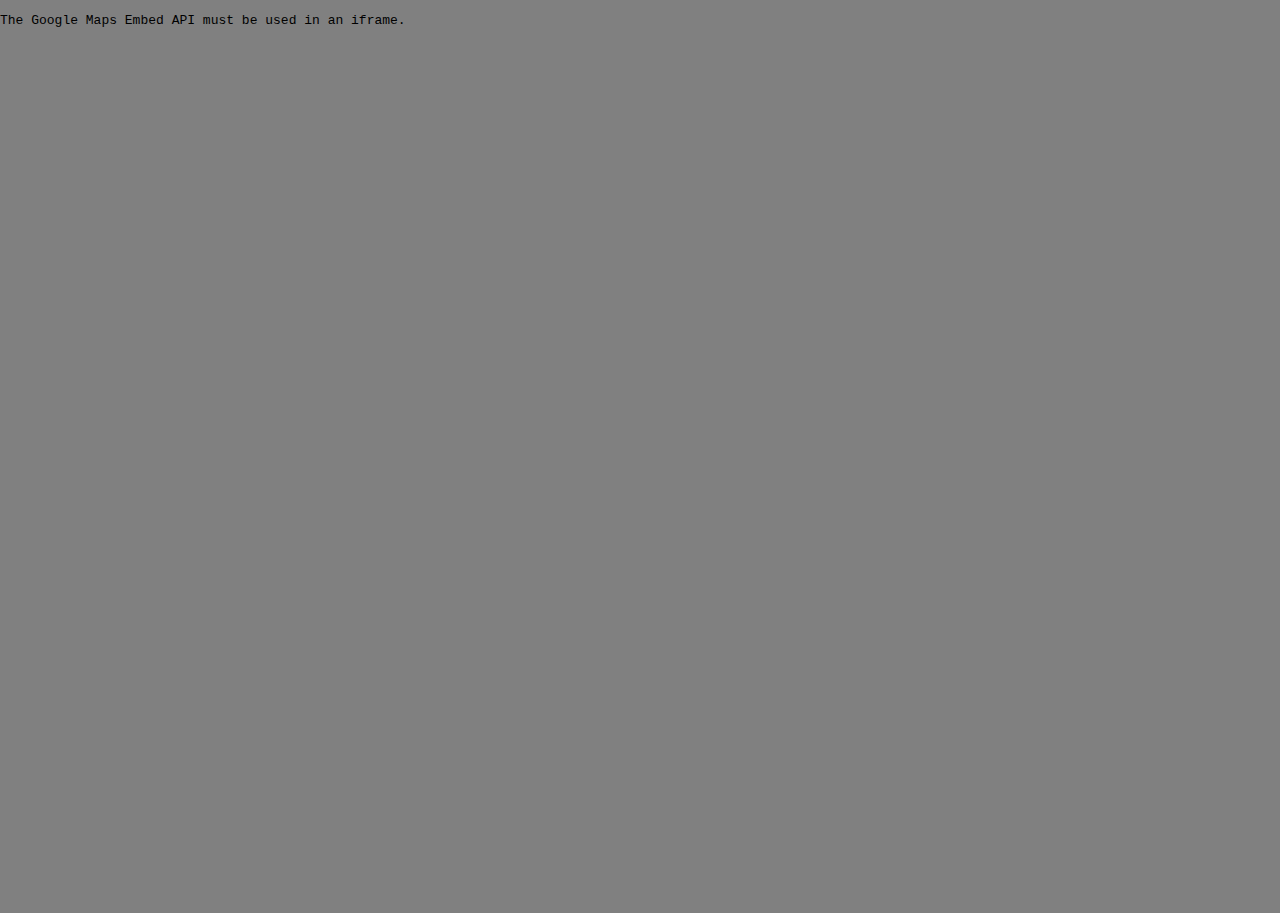
<file: assets/gallery/Lili kwiaciarenka_files/embed.html>
<!DOCTYPE html>
<!-- saved from url=(0275)https://www.google.com/maps/embed?pb=!1m18!1m12!1m3!1d2503.0157872568566!2d17.133974315756703!3d51.14505997957721!2m3!1f0!2f0!3f0!3m2!1i1024!2i768!4f13.1!3m3!1m2!1s0x470fe883f8ad0433%3A0x4195c6a197ced2d8!2zS2llxYJjem93c2thIDEzMSwgV3JvY8WCYXc!5e0!3m2!1spl!2spl!4v1527067023865 -->
<html jstcache="0"><head><meta http-equiv="Content-Type" content="text/html; charset=UTF-8"><link type="text/css" rel="stylesheet" href="./css"><style type="text/css">.gm-style .gm-style-cc span,.gm-style .gm-style-cc a,.gm-style .gm-style-mtc div{font-size:10px}
</style><style type="text/css">@media print {  .gm-style .gmnoprint, .gmnoprint {    display:none  }}@media screen {  .gm-style .gmnoscreen, .gmnoscreen {    display:none  }}</style><style type="text/css">.gm-style-pbc{transition:opacity ease-in-out;background-color:rgba(0,0,0,0.45);text-align:center}.gm-style-pbt{font-size:22px;color:white;font-family:Roboto,Arial,sans-serif;position:relative;margin:0;top:50%;-webkit-transform:translateY(-50%);-ms-transform:translateY(-50%);transform:translateY(-50%)}
</style><style type="text/css">.gm-inset{display:inline-block}.gm-inset-map{border-radius:3px;border-style:solid;border-width:2px;box-shadow:0 2px 6px rgba(0,0,0,.3);-webkit-box-sizing:border-box;box-sizing:border-box;overflow:hidden;position:relative;cursor:pointer}.gm-inset-hover-enabled:hover .gm-inset-map{border-width:4px;margin:-2px}.gm-inset-hover-enabled:hover .gm-inset-map.gm-inset-map-small{width:46px}.gm-inset-hover-enabled:hover .gm-inset-map.gm-inset-map-large{width:83px}.gm-inset-map-label{position:absolute;z-index:0;bottom:0;left:0;padding:12px 0 6px;height:15px;width:75px;text-indent:6px;font-size:11px;color:white;background-image:-webkit-linear-gradient(to bottom,transparent,rgba(0,0,0,0.6));background-image:-moz-linear-gradient(to bottom,transparent,rgba(0,0,0,0.6));background-image:linear-gradient(to bottom,transparent,rgba(0,0,0,0.6))}.gm-inset-dark{background-color:#222;border-color:#222}.gm-inset-light{background-color:white;border-color:white}
</style>
    <style type="text/css">
      html, body, #mapDiv {
        height: 100%;
        margin: 0;
        padding: 0;
      }
    </style>
    <script src="./js"></script>
    <script src="./init_embed.js.pobrane"></script>
    <script>
      initEmbed([null,null,null,null,["5oapW9qDN57dTJAENVMlbA","kwiatkowska.grafik@gmail.com","//lh3.googleusercontent.com/-jlYvmoByyHc/AAAAAAAAAAI/AAAAAAAAAC0/LufTbU2IJnE/photo.jpg","Elżbieta","https://plus.google.com/100277934798098091527?socpid=247\u0026socfid=maps_embed:logincontrol","Elżbieta Kwiatkowska","AO3-rN92iN5KlZD6sx-PEgZGMOfBW_Kw1w:1527097172026"],[[[2,"spotlight",null,[["gid","S3QaCMvtk-5dlvCxyOaegw"]],null,null,null,[[null,null,null,null,null,null,null,null,null,null,null,[null,null,null,null,null,null,null,null,null,0,null,"placeholder",null,null,null,null,null,null,[0,"5,6,24,45,75,93",["0x0:0x4195c6a197ced2d8"]],1]],["0x470fe883f8ad0433:0x4195c6a197ced2d8","Kiełczowska 131, Wrocław",null,[null,null,51.14506,17.136163],0,1],null,null,null,null,null,null,null,null,11,null,[null,"hh,hplexp,a",null,null,null,null,null,null,null,null,null,null,null,1,null,null,null,[null,null,null,null,0,0,null,0,1,0,0],null,null,null,[null,null,null,null,null,2,3,2]],null,null,null,null,null,[14,29]]]]],null,["pl","pl"],[null,"/maps/api/js/ApplicationService.UpdateStarring","//accounts.google.com/ServiceLogin?continue=https://www.google.com/maps/api/js/ApplicationService.AuthSuccess","/maps/api/js/ApplicationService.GetEntityDetails","/maps/embed/upgrade204",null,"/maps/embed/record204","/maps/api/js/ApplicationService.Search","/maps/api/js/ApplicationService.SendToDevice"],null,null,null,null,null,null,null,null,"VKcFW9LkAcWkwQLR7rywAg",null,null,null,[[[2503.015787256857,17.136163,51.14506],[0,0,0],null,13.10000038146973],null,0,[["0x470fe883f8ad0433:0x4195c6a197ced2d8","Kiełczowska 131, Wrocław",[51.14506,17.136163]],"Kiełczowska 131",["Wrocław"],null,null,null,null,null,null,null,null,null,null,"Kiełczowska 131, Wrocław",null,null,null,null,null,[null,null,null,null,null,null,null,1],null,null,null,1,1,null,null,"ChIJMwSt-IPoD0cR2NLOl6HGlUE",null,null,"0ahUKEwjS3uejsJzbAhVFUlAKHVE3DyYQ8BcIAigAMAA"]],null,null,[null,null,null,null,null,null,null,null,null,[0,0],null,[0]],0]);
    </script>
  <script type="text/javascript" charset="UTF-8" src="./common.js.pobrane"></script><script type="text/javascript" charset="UTF-8" src="./util.js.pobrane"></script><script type="text/javascript" charset="UTF-8" src="./map.js.pobrane"></script><style>.gm-style .icon{background-image:url(https://maps.gstatic.com/mapfiles/embed/images/entity11.png);background-size:70px 210px}.embed-cn .gm-style .icon{background-image:url(http://maps.gstatic.cn/mapfiles/embed/images/entity11.png)}@media (-webkit-min-device-pixel-ratio:1.2),(min-resolution:1.2dppx),(min-resolution:116dpi){.gm-style .icon{background-image:url(https://maps.gstatic.com/mapfiles/embed/images/entity11_hdpi.png);background-size:70px 210px}.embed-cn .gm-style .icon{background-image:url(http://maps.gstatic.cn/mapfiles/embed/images/entity11_hdpi.png)}}.gm-style .experiment-icon{background-image:url(https://maps.gstatic.com/mapfiles/embed/images/exp2.png);background-size:109px 276px}@media (-webkit-min-device-pixel-ratio:1.2),(min-resolution:1.2dppx),(min-resolution:116dpi){.gm-style .experiment-icon{background-image:url(https://maps.gstatic.com/mapfiles/embed/images/exp2_hdpi.png);background-size:109px 276px}}div.login-control{font-family:Roboto,Arial;font-size:11px;color:white;margin-top:10px;margin-right:10px;font-weight:500;box-shadow:rgba(0,0,0,0.298039) 0px 1px 4px -1px}div.login{border-radius:2px;background-color:#5f84f2;padding:4px 8px;cursor:pointer}.gm-style .login-control .tooltip-anchor{color:#5B5B5B;display:none;font-family:Roboto,Arial;font-size:12px;font-weight:normal;-moz-user-select:text;-webkit-user-select:text;-ms-user-select:text;user-select:text;width:50%}.gm-style .login-control:hover .tooltip-anchor{display:inline}.gm-style .login-control .tooltip-content{background-color:white;font-weight:normal;left:-150px;width:150px}html[dir="rtl"] .gm-style .login-control .tooltip-content{right:-20px}div.login a:link{text-decoration:none;color:inherit}div.login a:visited{color:inherit}div.login a:hover{text-decoration:underline}div.email-account-learn{float:left}div.email{font-weight:500;font-size:12px;padding:6px}div.profile-photo{border-radius:2px;width:28px;height:28px;overflow:hidden}div.profile-photo-light{background-color:white}div.profile-photo-light div{color:black}div.profile-photo-dark{background-color:black}div.profile-photo-dark:hover{background-color:white;color:black}div.profile-photo:hover{width:auto}div.profile-email:hover{height:52px}a.profile-photo-link-float{float:left}div.profile-photo a{margin-right:8px;margin-left:8px;margin-top:6px;height:24px;overflow:hidden}div.profile-photo a{text-decoration:none;color:#3a84df}div.profile-photo a:hover{text-decoration:underline}div.profile-photo img{float:right;padding-top:2px;padding-right:2px;padding-left:2px;width:24px}.gm-style .g-logo{background-position:-21px -138px;display:inline-block;height:12px;padding-right:6px;vertical-align:middle;width:8px}</style><script type="text/javascript" charset="UTF-8" src="./overlay.js.pobrane"></script><style type="text/css">.gm-style {
        font: 400 11px Roboto, Arial, sans-serif;
        text-decoration: none;
      }
      .gm-style img { max-width: none; }</style><script type="text/javascript" charset="UTF-8" src="./onion.js.pobrane"></script><script type="text/javascript" charset="UTF-8" src="./search_impl.js.pobrane"></script><style>.gm-style .place-card div,.gm-style .place-card a,.gm-style .default-card div,.gm-style .default-card a{color:#5B5B5B;font-family:Roboto,Arial;font-size:12px;-moz-user-select:text;-webkit-user-select:text;-ms-user-select:text;user-select:text}.gm-style .place-card,.gm-style .default-card,.gm-style .directions-card{cursor:default}.gm-style .place-card-large{padding:9px 4px 9px 11px}.gm-style .place-card-medium{width:auto;padding:9px 11px 9px 11px}.gm-style .default-card{padding:5px 14px 5px 14px}.gm-style .place-card a:link,.gm-style .default-card a:link,.gm-style .directions-card a:link{text-decoration:none;color:#3a84df}.gm-style .place-card a:visited,.gm-style .default-card a:visited,.gm-style .directions-card a:visited{color:#3a84df}.gm-style .place-card a:hover,.gm-style .default-card a:hover,.gm-style .directions-card a:hover{text-decoration:underline}.gm-style .place-desc-large{width:200px;display:inline-block}.gm-style .place-desc-medium{display:inline-block}.gm-style .place-card .place-name{overflow:hidden;white-space:nowrap;text-overflow:ellipsis;font-weight:500;font-size:14px;color:black}html[dir="rtl"] .gm-style .place-name{padding-right:5px}.gm-style .place-card .address{margin-top:6px}.gm-style .tooltip-anchor{width:100%;position:relative;float:right;z-index:1}.gm-style .star-entity .tooltip-anchor,.gm-style .star-entity-medium .tooltip-anchor,.gm-style .navigate .tooltip-anchor{width:50%;display:none}.gm-style .star-entity:hover .tooltip-anchor,.gm-style .star-entity-medium:hover .tooltip-anchor,.gm-style .navigate:hover .tooltip-anchor{display:inline}.gm-style .tooltip-anchor>.tooltip-tip-inner,.gm-style .tooltip-anchor>.tooltip-tip-outer{width:0;height:0;border-left:8px solid transparent;border-right:8px solid transparent;background-color:transparent;position:absolute;left:-8px}.gm-style .tooltip-anchor>.tooltip-tip-outer{border-bottom:8px solid #CBCBCB}.gm-style .tooltip-anchor>.tooltip-tip-inner{border-bottom:8px solid white;z-index:1;top:1px}.gm-style .tooltip-content{position:absolute;top:8px;left:-70px;line-height:137%;padding:10px 12px 10px 13px;width:210px;margin:0;border:1px solid #CBCBCB;border:1px solid rgba(0,0,0,0.2);border-radius:2px;box-shadow:0 2px 4px rgba(0,0,0,0.2);background-color:white}html[dir="rtl"] .gm-style .tooltip-content{left:-10px}.gm-style .star-entity-medium .tooltip-content{width:110px}.gm-style .navigate{display:inline-block;vertical-align:top;height:43px;padding:0 7px}.gm-style .navigate-link{display:block}.gm-style .place-card .navigate-text,.gm-style .place-card .star-entity-text{margin-top:5px;text-align:center;color:#3a84df;font-size:12px;max-width:55px;overflow:hidden;white-space:nowrap;text-overflow:ellipsis}.gm-style .place-card .hidden{margin:0;padding:0;height:0;overflow:hidden}.gm-style .navigate-icon{width:22px;height:22px;overflow:hidden;margin:0 auto}.gm-style .navigate-icon{border:0}.gm-style .navigate-separator{display:inline-block;width:1px;height:43px;vertical-align:top;background:-webkit-linear-gradient(top,#fbfbfb,#e2e2e2,#fbfbfb);background:-moz-linear-gradient(top,#fbfbfb,#e2e2e2,#fbfbfb);background:-ms-linear-gradient(top,#fbfbfb,#e2e2e2,#fbfbfb);background:-linear-gradient(top,#fbfbfb,#e2e2e2,#fbfbfb)}.gm-style .star-entity{display:inline-block;vertical-align:top;height:43px;padding:0 7px}.gm-style .star-entity .star-button{cursor:pointer}.gm-style .star-entity-medium{display:inline-block;vertical-align:top;width:17px;height:17px;margin-top:1px}.gm-style .star-entity:hover .star-entity-text{text-decoration:underline}.gm-style .star-entity-icon-large{width:22px;height:22px;overflow:hidden;margin:0 auto}.gm-style .star-entity-icon-medium{width:17px;height:17px;top:0px;overflow:hidden;margin:0 auto}.gm-style .can-star-large{position:relative;cursor:pointer;width:22px;height:22px;overflow:hidden;margin:0 auto}.gm-style .logged-out-star,.logged-out-star:hover{position:relative;cursor:pointer;width:22px;height:22px;overflow:hidden;margin:0 auto}.gm-style .is-starred-large{position:relative;cursor:pointer;width:22px;height:22px;overflow:hidden;margin:0 auto}.gm-style .can-star-medium{position:relative;height:17px;top:-2px;cursor:pointer}.gm-style .is-starred-medium{position:relative;height:17px;top:-2px;cursor:pointer}.gm-style .review-box{padding-top:5px}.gm-style .place-card .review-box-link{padding-left:8px}.gm-style .place-card .review-number{display:inline-block;color:#e7711b;font-weight:500;font-size:14px}.gm-style .rating-star{display:inline-block;width:11px;height:11px;overflow:hidden}.gm-style .directions-card{color:#5B5B5B;font-family:Roboto,Arial;background-color:white;-moz-user-select:text;-webkit-user-select:text;-ms-user-select:text;user-select:text}.gm-style .directions-card-medium-large{height:61px;padding:10px 11px}.gm-style .directions-info{padding-left:25px}.gm-style .directions-waypoint{height:20px}.gm-style .directions-address{font-weight:400;font-size:13px;overflow:hidden;white-space:nowrap;text-overflow:ellipsis;color:black}.gm-style .directions-icon{float:left;vertical-align:top;position:relative;top:-1px;height:50px;width:20px}.gm-style .directions-icon div{width:15px;height:45px;overflow:hidden}.gm-style .directions-separator{position:relative;height:1px;margin-top:3px;margin-bottom:4px;background-color:#ccc}.gm-style .maps-links-box-exp{padding-top:5px}.gm-style .time-to-location-info-exp{padding-right:10px;border-right:1px solid #ccc;margin-right:10px;display:inline-block}.gm-style .google-maps-link-exp{display:inline-block;vertical-align:middle}.gm-style .time-to-location-text-exp{vertical-align:middle}.gm-style .place-card-large .only-visible-to-you-exp{padding-top:5px;color:#ccc;display:inline-block}.gm-style .place-card-large .time-to-location-privacy-exp .learn-more-exp{color:#ccc;text-decoration:underline}.gm-style .navigate-icon{background-position:0px 0px}.gm-style .navigate:hover .navigate-icon{background-position:48px 0px}.gm-style .can-star-large{background-position:70px 187px}.gm-style .star-button:hover .can-star-large{background-position:48px 187px}.gm-style .logged-out-star{background-position:96px 187px}.gm-style .star-button:hover .logged-out-star{background-position:96px 187px}.gm-style .is-starred-large{background-position:0px 166px}.gm-style .rating-full-star{background-position:48px 165px}.gm-style .rating-half-star{background-position:35px 165px}html[dir="rtl"] .gm-style .rating-half-star{background-position:10px 165px}.gm-style .rating-empty-star{background-position:23px 165px}.gm-style .directions-icon{background-position:0px 144px}.gm-style .hovercard-personal-icon-home{background-position:96px 102px}.gm-style .hovercard-personal-icon-work{background-position:96px 79px}.gm-style .can-star-medium{background-position:0px 36px}.gm-style .can-star-medium:hover{background-position:-17px 36px}.gm-style .logged-out-star-medium{background-position:36px 36px}.gm-style .star-button:hover .logged-out-star-medium{background-position:36px 36px}.gm-style .is-starred-medium{background-position:0px 19px}.gm-style .info{height:30px;width:30px;background-position:19px 36px}.gm-style .bottom-actions{padding-top:10px}.gm-style .bottom-actions .google-maps-link{display:inline-block}.gm-style .bottom-actions .send-to-device-button{display:inline-block;padding-left:15px}.saved-from-source-link{margin-top:5px;max-width:331px;overflow:hidden;text-overflow:ellipsis;white-space:nowrap}</style><script type="text/javascript" charset="UTF-8" src="./stats.js.pobrane"></script><script type="text/javascript" charset="UTF-8" src="./controls.js.pobrane"></script></head>
  <body jstcache="0" style="overflow: hidden; background-color: grey;">
    <div id="mapDiv" style="position: relative; overflow: hidden;"><div style="height: 100%; width: 100%; position: absolute; top: 0px; left: 0px; background-color: rgb(229, 227, 223);"><div class="gm-style" style="position: absolute; z-index: 0; left: 0px; top: 0px; height: 100%; width: 100%; padding: 0px; border-width: 0px; margin: 0px;"><div tabindex="0" style="position: absolute; z-index: 0; left: 0px; top: 0px; height: 100%; width: 100%; padding: 0px; border-width: 0px; margin: 0px; cursor: pointer; touch-action: pan-x pan-y;"><div style="z-index: 1; position: absolute; left: 50%; top: 50%; transform: translate(0px, 0px);"><div style="position: absolute; left: 0px; top: 0px; z-index: 100; width: 100%;"><div style="position: absolute; left: 0px; top: 0px; z-index: 0;"><div style="position: absolute; z-index: 1; transform: matrix(1, 0, 0, 1, -198, -250);"><div style="position: absolute; left: 0px; top: 256px; width: 256px; height: 256px;"><div style="width: 256px; height: 256px;"></div></div><div style="position: absolute; left: -256px; top: 256px; width: 256px; height: 256px;"><div style="width: 256px; height: 256px;"></div></div><div style="position: absolute; left: -256px; top: 0px; width: 256px; height: 256px;"><div style="width: 256px; height: 256px;"></div></div><div style="position: absolute; left: 0px; top: 0px; width: 256px; height: 256px;"><div style="width: 256px; height: 256px;"></div></div><div style="position: absolute; left: 256px; top: 0px; width: 256px; height: 256px;"><div style="width: 256px; height: 256px;"></div></div><div style="position: absolute; left: 256px; top: 256px; width: 256px; height: 256px;"><div style="width: 256px; height: 256px;"></div></div></div></div></div><div style="position: absolute; left: 0px; top: 0px; z-index: 101; width: 100%;"></div><div style="position: absolute; left: 0px; top: 0px; z-index: 102; width: 100%;"></div><div style="position: absolute; left: 0px; top: 0px; z-index: 103; width: 100%;"></div><div style="position: absolute; left: 0px; top: 0px; z-index: 0;"><div style="position: absolute; z-index: 1; transform: matrix(1, 0, 0, 1, -198, -250);"><div style="position: absolute; left: 0px; top: 256px; width: 256px; height: 256px;"><img draggable="false" alt="" src="./vt" style="width: 256px; height: 256px; user-select: none; border: 0px; padding: 0px; margin: 0px; max-width: none;"></div><div style="position: absolute; left: -256px; top: 256px; width: 256px; height: 256px;"><img draggable="false" alt="" src="./vt(1)" style="width: 256px; height: 256px; user-select: none; border: 0px; padding: 0px; margin: 0px; max-width: none;"></div><div style="position: absolute; left: -256px; top: 0px; width: 256px; height: 256px;"><img draggable="false" alt="" src="./vt(2)" style="width: 256px; height: 256px; user-select: none; border: 0px; padding: 0px; margin: 0px; max-width: none;"></div><div style="position: absolute; left: 0px; top: 0px; width: 256px; height: 256px;"><img draggable="false" alt="" src="./vt(3)" style="width: 256px; height: 256px; user-select: none; border: 0px; padding: 0px; margin: 0px; max-width: none;"></div><div style="position: absolute; left: 256px; top: 0px; width: 256px; height: 256px;"><img draggable="false" alt="" src="./vt(4)" style="width: 256px; height: 256px; user-select: none; border: 0px; padding: 0px; margin: 0px; max-width: none;"></div><div style="position: absolute; left: 256px; top: 256px; width: 256px; height: 256px;"><img draggable="false" alt="" src="./vt(5)" style="width: 256px; height: 256px; user-select: none; border: 0px; padding: 0px; margin: 0px; max-width: none;"></div></div></div></div><div class="gm-style-pbc" style="z-index: 2; position: absolute; height: 100%; width: 100%; padding: 0px; border-width: 0px; margin: 0px; left: 0px; top: 0px; opacity: 0; transition-duration: 0.2s;"><p class="gm-style-pbt"></p></div><div style="z-index: 3; position: absolute; height: 100%; width: 100%; padding: 0px; border-width: 0px; margin: 0px; left: 0px; top: 0px; touch-action: pan-x pan-y;"><div style="z-index: 1; position: absolute; height: 100%; width: 100%; padding: 0px; border-width: 0px; margin: 0px; left: 0px; top: 0px;"></div><div style="z-index: 4; position: absolute; left: 50%; top: 50%; transform: translate(0px, 0px);"><div style="position: absolute; left: 0px; top: 0px; z-index: 104; width: 100%;"></div><div style="position: absolute; left: 0px; top: 0px; z-index: 105; width: 100%;"></div><div style="position: absolute; left: 0px; top: 0px; z-index: 106; width: 100%;"></div><div style="position: absolute; left: 0px; top: 0px; z-index: 107; width: 100%;"></div></div></div></div><iframe frameborder="0" src="./saved_resource.html" style="z-index: -1; position: absolute; width: 100%; height: 100%; top: 0px; left: 0px; border: none;"></iframe><div style="background-color: white; padding: 15px 21px; border: 1px solid rgb(171, 171, 171); font-family: Roboto, Arial, sans-serif; color: rgb(34, 34, 34); box-shadow: rgba(0, 0, 0, 0.2) 0px 4px 16px; z-index: 10000002; display: none; width: 256px; height: 108px; position: absolute; left: 150px; top: 5px;"><div style="padding: 0px 0px 10px; font-size: 16px;">Dane mapy</div><div style="font-size: 13px;">Dane do Mapy ©2018 Google</div><div style="width: 13px; height: 13px; overflow: hidden; position: absolute; opacity: 0.7; right: 12px; top: 12px; z-index: 10000; cursor: pointer;"><img alt="" src="./mapcnt6.png" draggable="false" style="position: absolute; left: -2px; top: -336px; width: 59px; height: 492px; user-select: none; border: 0px; padding: 0px; margin: 0px; max-width: none;"></div></div><div class="gmnoprint" style="z-index: 1000001; position: absolute; right: 261px; bottom: 0px; width: 142px;"><div draggable="false" class="gm-style-cc" style="user-select: none; height: 14px; line-height: 14px;"><div style="opacity: 0.7; width: 100%; height: 100%; position: absolute;"><div style="width: 1px;"></div><div style="background-color: rgb(245, 245, 245); width: auto; height: 100%; margin-left: 1px;"></div></div><div style="position: relative; padding-right: 6px; padding-left: 6px; font-family: Roboto, Arial, sans-serif; font-size: 10px; color: rgb(68, 68, 68); white-space: nowrap; direction: ltr; text-align: right; vertical-align: middle; display: inline-block;"><a style="text-decoration: none; cursor: pointer; display: none;">Dane mapy</a><span>Dane do Mapy ©2018 Google</span></div></div></div><div class="gmnoscreen" style="position: absolute; right: 0px; bottom: 0px;"><div style="font-family: Roboto, Arial, sans-serif; font-size: 11px; color: rgb(68, 68, 68); direction: ltr; text-align: right; background-color: rgb(245, 245, 245);">Dane do Mapy ©2018 Google</div></div><div class="gmnoprint gm-style-cc" draggable="false" style="z-index: 1000001; user-select: none; height: 14px; line-height: 14px; position: absolute; right: 106px; bottom: 0px;"><div style="opacity: 0.7; width: 100%; height: 100%; position: absolute;"><div style="width: 1px;"></div><div style="background-color: rgb(245, 245, 245); width: auto; height: 100%; margin-left: 1px;"></div></div><div style="position: relative; padding-right: 6px; padding-left: 6px; font-family: Roboto, Arial, sans-serif; font-size: 10px; color: rgb(68, 68, 68); white-space: nowrap; direction: ltr; text-align: right; vertical-align: middle; display: inline-block;"><a href="https://www.google.com/intl/pl_PL/help/terms_maps.html" target="_blank" style="text-decoration: none; cursor: pointer; color: rgb(68, 68, 68);">Warunki korzystania z programu</a></div></div><button draggable="false" title="Włącz widok pełnoekranowy" aria-label="Włącz widok pełnoekranowy" type="button" style="background: none rgb(255, 255, 255); border: 0px; margin: 10px 14px; padding: 0px; position: absolute; cursor: pointer; user-select: none; width: 25px; height: 25px; overflow: hidden; display: none; top: 0px; right: 0px;"><img alt="" src="./sv9.png" draggable="false" class="gm-fullscreen-control" style="position: absolute; left: -52px; top: -86px; width: 164px; height: 175px; user-select: none; border: 0px; padding: 0px; margin: 0px;"></button><div jstcache="0" style="z-index: 1; display: none; position: absolute; right: 0px; top: 0px;"><div jstcache="0" style=""><div jstcache="106" class="login-control"> <div jstcache="83" jsaction="loginControl.login" class="login" style="display:none"> <a jstcache="84"><span class="g-logo icon"></span><span jstcache="85"></span></a> </div> <div jstcache="86" style="display:none"> <img jstcache="87"> <div class="email-account-learn"> <div jstcache="88" class="email" jsan="7.email"></div> <div> <a target="_blank" jstcache="89" href="https://myaccount.google.com/"></a> – <a target="blank_" jstcache="90" href="https://support.google.com/maps/?p=thirdpartymaps" jsaction="mouseup:loginControl.learnMore"></a> </div> </div> </div> <div jstcache="91" class="profile-photo profile-photo-light" jsan="7.profile-photo,7.profile-photo-light"> <img jstcache="92" src="./photo.jpg"> <a target="_blank" jstcache="93" href="https://plus.google.com/100277934798098091527?socpid=247&amp;socfid=maps_embed:logincontrol" class="profile-photo-link-float" jsan="7.profile-photo-link-float,8.href,0.target">+Elżbieta</a> <a target="blank_" jstcache="94" href="https://support.google.com/maps/?p=thirdpartymaps&amp;hl=pl" jsaction="mouseup:loginControl.learnMore" class="profile-photo-link-float">Więcej informacji</a> </div> <div jstcache="95" class="tooltip-anchor" style="display:none"> <div class="tooltip-tip-outer"></div> <div class="tooltip-tip-inner"></div> <div class="tooltip-content"> <div jstcache="96"></div> </div> </div> </div></div></div><div style="padding-bottom: 12px; z-index: 0; position: absolute; bottom: 0px; left: 274px;"><img src="./google4.png" style="width: 52px;"></div><div draggable="false" class="gm-style-cc" style="user-select: none; height: 14px; line-height: 14px; position: absolute; right: 0px; bottom: 0px;"><div style="opacity: 0.7; width: 100%; height: 100%; position: absolute;"><div style="width: 1px;"></div><div style="background-color: rgb(245, 245, 245); width: auto; height: 100%; margin-left: 1px;"></div></div><div style="position: relative; padding-right: 6px; padding-left: 6px; font-family: Roboto, Arial, sans-serif; font-size: 10px; color: rgb(68, 68, 68); white-space: nowrap; direction: ltr; text-align: right; vertical-align: middle; display: inline-block;"><a target="_blank" rel="noopener" title="Zgłoś do Google błędy na mapie drogowej lub na zdjęciach." href="https://www.google.com/maps/@51.14506,17.136163,15z/data=!10m1!1e1!12b1?source=apiv3&amp;rapsrc=apiv3" style="font-family: Roboto, Arial, sans-serif; font-size: 10px; color: rgb(68, 68, 68); text-decoration: none; position: relative;">Zgłoś błąd w mapach</a></div></div><div style="position: absolute; left: 0px; top: 0px;"><div style="background-color: white; margin: 10px; padding: 1px; box-shadow: rgba(0, 0, 0, 0.3) 0px 1px 4px -1px; border-radius: 2px;"><div jstcache="0" style=""><div jstcache="119" class="place-card default-card"> <div class="google-maps-link"> <a target="_blank" jstcache="15" href="https://maps.google.com/maps?ll=51.14506,17.136163&amp;z=15&amp;t=m&amp;hl=pl&amp;gl=PL&amp;mapclient=embed&amp;q=Kie%C5%82czowska%20131%20Wroc%C5%82aw" jsaction="mouseup:placeCard.largerMap">Wyświetl większą mapę</a> </div> </div></div></div></div></div></div></div>
  

<div style="position: absolute; bottom: 18px; left: 10px; z-index: 1; display: none;"><div dir="ltr"><div class="gm-inset gm-inset-hover-enabled"><div ghflowid="inset-map" class="gm-inset-map gm-inset-map-small gm-inset-light" title="Pokaż zdjęcia satelitarne"><div style="z-index: 1; position: absolute; height: 38px; width: 38px;"></div><div class="gm-inset-map-impl" style="height: 38px; width: 38px; z-index: 0; position: relative; overflow: hidden;"><div style="height: 100%; width: 100%; position: absolute; top: 0px; left: 0px; background-color: rgb(229, 227, 223);"><div class="gm-style" style="position: absolute; z-index: 0; left: 0px; top: 0px; height: 100%; width: 100%; padding: 0px; border-width: 0px; margin: 0px;"><div tabindex="0" style="position: absolute; z-index: 0; left: 0px; top: 0px; height: 100%; width: 100%; padding: 0px; border-width: 0px; margin: 0px; cursor: url(&quot;https://maps.gstatic.com/mapfiles/openhand_8_8.cur&quot;), default; touch-action: pan-x pan-y;"><div style="z-index: 1; position: absolute; left: 50%; top: 50%; transform: translate(0px, 0px);"><div style="position: absolute; left: 0px; top: 0px; z-index: 100; width: 100%;"><div style="position: absolute; left: 0px; top: 0px; z-index: 0;"><div style="position: absolute; z-index: 1; transform: matrix(1, 0, 0, 1, -241, -62);"><div style="position: absolute; left: 0px; top: 0px; width: 256px; height: 256px;"><div style="width: 256px; height: 256px;"></div></div></div></div></div><div style="position: absolute; left: 0px; top: 0px; z-index: 101; width: 100%;"></div><div style="position: absolute; left: 0px; top: 0px; z-index: 102; width: 100%;"></div><div style="position: absolute; left: 0px; top: 0px; z-index: 103; width: 100%;"></div><div style="position: absolute; left: 0px; top: 0px; z-index: 0;"><div style="position: absolute; z-index: 1; transform: matrix(1, 0, 0, 1, -241, -62);"><div style="position: absolute; left: 0px; top: 0px; width: 256px; height: 256px;"><img draggable="false" alt="" src="./kh" style="width: 256px; height: 256px; user-select: none; border: 0px; padding: 0px; margin: 0px; max-width: none;"></div></div></div></div><div class="gm-style-pbc" style="z-index: 2; position: absolute; height: 100%; width: 100%; padding: 0px; border-width: 0px; margin: 0px; left: 0px; top: 0px; opacity: 0;"><p class="gm-style-pbt"></p></div><div style="z-index: 3; position: absolute; height: 100%; width: 100%; padding: 0px; border-width: 0px; margin: 0px; left: 0px; top: 0px; touch-action: pan-x pan-y;"><div style="z-index: 1; position: absolute; height: 100%; width: 100%; padding: 0px; border-width: 0px; margin: 0px; left: 0px; top: 0px;"></div><div style="z-index: 4; position: absolute; left: 50%; top: 50%; transform: translate(0px, 0px);"><div style="position: absolute; left: 0px; top: 0px; z-index: 104; width: 100%;"></div><div style="position: absolute; left: 0px; top: 0px; z-index: 105; width: 100%;"></div><div style="position: absolute; left: 0px; top: 0px; z-index: 106; width: 100%;"></div><div style="position: absolute; left: 0px; top: 0px; z-index: 107; width: 100%;"></div></div></div></div><iframe frameborder="0" src="./saved_resource(1).html" style="z-index: -1; position: absolute; width: 100%; height: 100%; top: 0px; left: 0px; border: none;"></iframe></div></div></div></div></div></div></div></body></html>
</file>
